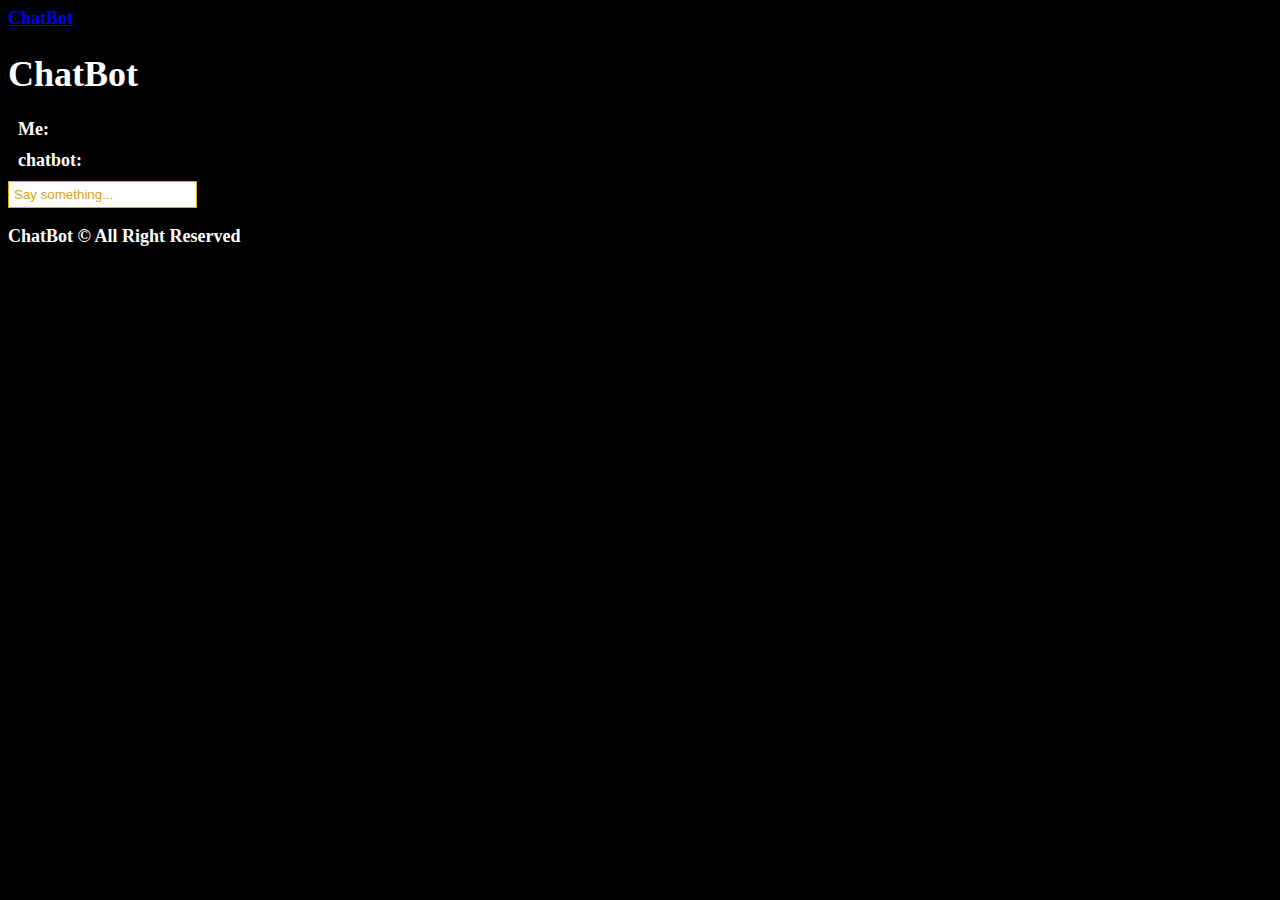
<file: index.html>
<!DOCTYPE html>
<html lang="en">
<head>
    <meta charset="UTF-8">
    <meta name="viewport" content="width=device-width, initial-scale=1.0">
    <link rel="stylesheet" href="https://use.fontawesome.com/releases/v5.0.13/css/all.css" integrity="sha384-DNOHZ68U8hZfKXOrtjWvjxusGo9WQnrNx2sqG0tfsghAvtVlRW3tvkXWZh58N9jp"
    crossorigin="anonymous">
    <link rel="stylesheet" href="https://stackpath.bootstrapcdn.com/bootstrap/4.5.0/css/bootstrap.min.css" integrity="sha384-9aIt2nRpC12Uk9gS9baDl411NQApFmC26EwAOH8WgZl5MYYxFfc+NcPb1dKGj7Sk" crossorigin="anonymous">
  <link rel="stylesheet" href="style.css">
    <title>ChatBot</title>
</head>
<body>
<nav class="navbar navbar-dark bg-primary mb-3">
  <div class="container">
    <a href="#" class="navbar-brand">ChatBot</a>
  </div>
</nav>
<div class="container mt-5">
  <h1 class="head">ChatBot</h1>
  <div id="main">
    <div>Me: <span id="user"></span></div>
    <div>chatbot: <span id="chatbot"></span></div>
    <input type="text" id="input" class="form-control" placeholder="Say something...">
   
  </div>
</div>


<footer class="mt-5 p-3 text-center text-white bg-dark" id="footer">
<p>  ChatBot &copy; All Right Reserved</p>
</footer>
</body>
<script src="http://code.jquery.com/jquery-3.3.1.min.js" integrity="sha256-FgpCb/KJQlLNfOu91ta32o/NMZxltwRo8QtmkMRdAu8="
    crossorigin="anonymous"></script>
  <script src="https://cdnjs.cloudflare.com/ajax/libs/popper.js/1.14.3/umd/popper.min.js" integrity="sha384-ZMP7rVo3mIykV+2+9J3UJ46jBk0WLaUAdn689aCwoqbBJiSnjAK/l8WvCWPIPm49"
    crossorigin="anonymous"></script>
  <script src="https://stackpath.bootstrapcdn.com/bootstrap/4.1.1/js/bootstrap.min.js" integrity="sha384-smHYKdLADwkXOn1EmN1qk/HfnUcbVRZyYmZ4qpPea6sjB/pTJ0euyQp0Mk8ck+5T"
    crossorigin="anonymous"></script>
    <script src="app.js"></script>

</html>
</file>
<file: style.css>
body { 
	color: white; font-weight: bold; font-size: 18px; background: black; }
	
span { 
	color: goldenrod; 
} 
::-webkit-input-placeholder { 
	color: goldenrod; 
}
#main { 
    
    color: white;
    
}
#main div { 
	margin: 10px; 
} 
#input { 
	border: 0; background: white; padding: 5px; border: 1px solid goldenrod; 
}
</file>
